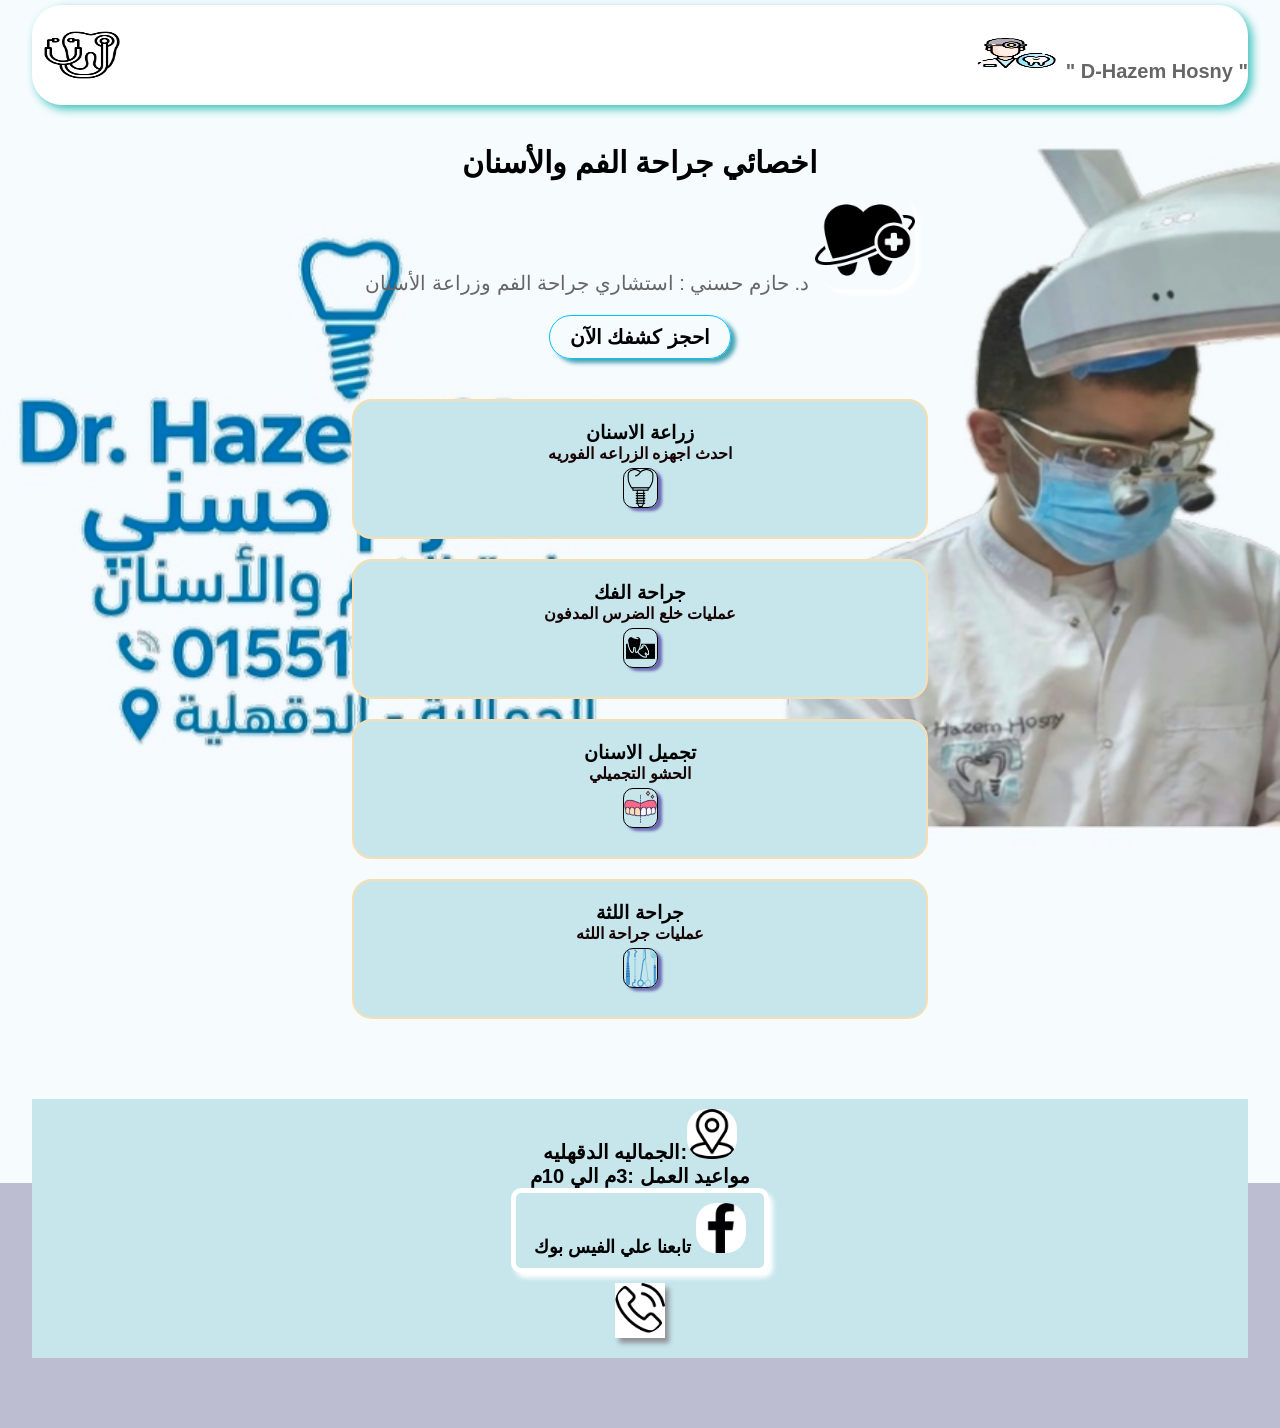
<file: index.html>
<!DOCTYPE html>
<html lang="ar" dir="rtl">
<head>
    <meta charset="UTF-8">
    <meta name="viewport" content="width=, initial-scale=1.0">
    <title>Dr.Hazem_Hosny </title>
    <link rel="stylesheet" href="style.css">
    
</head>
<body>
<header>
  <b>"  D-Hazem Hosny "<img src="doct.png" alt=""></b> <img src="th9.png" > 
</header>

<div class="cv">
<h1>اخصائي جراحة الفم والأسنان </h1>
<div class="cimg"><p> <img src="th12.png" alt=""> د. حازم حسني : استشاري جراحة الفم وزراعة الأسنان </p></div>
<a href="conncet.html" class="btn1">احجز كشفك الآن</a>

</div>

<div class="service">
<div class="card"><h3> زراعة الاسنان </h3><p>  احدث  اجهزه الزراعه الفوريه</p> <img src="thz2.png" alt=""></div>
<div class="card"><h3>  جراحة الفك</h3> <p>  عمليات خلع الضرس المدفون</p> <img src="thg.png" alt=""></div>
<div class="card"><h3> تجميل الاسنان </h3> <p> الحشو التجميلي  </p> <img src="thtg2.png" alt=""></div>
<div class="card"><h3> جراحة اللثة  </h3> <p>  عمليات جراحة اللثه </p><img src="gra7a.png" alt=""></div>
</div>

<footer>
<p>  <img src="location.png" alt="">:الجماليه الدقهليه</p>
<p>   مواعيد العمل :3م الي 10م</p>
<a href=" https://www.facebook.com/hazem.hosny.100?mibextid=ZbWKwL" class="btn">
<img src="facebook.png" alt=""> تابعنا علي الفيس بوك</a>
<a href="tel:+201551137782" class="tell"><img src="tell.png" alt=""></a>

</footer>    
</body>
</html>
</file>
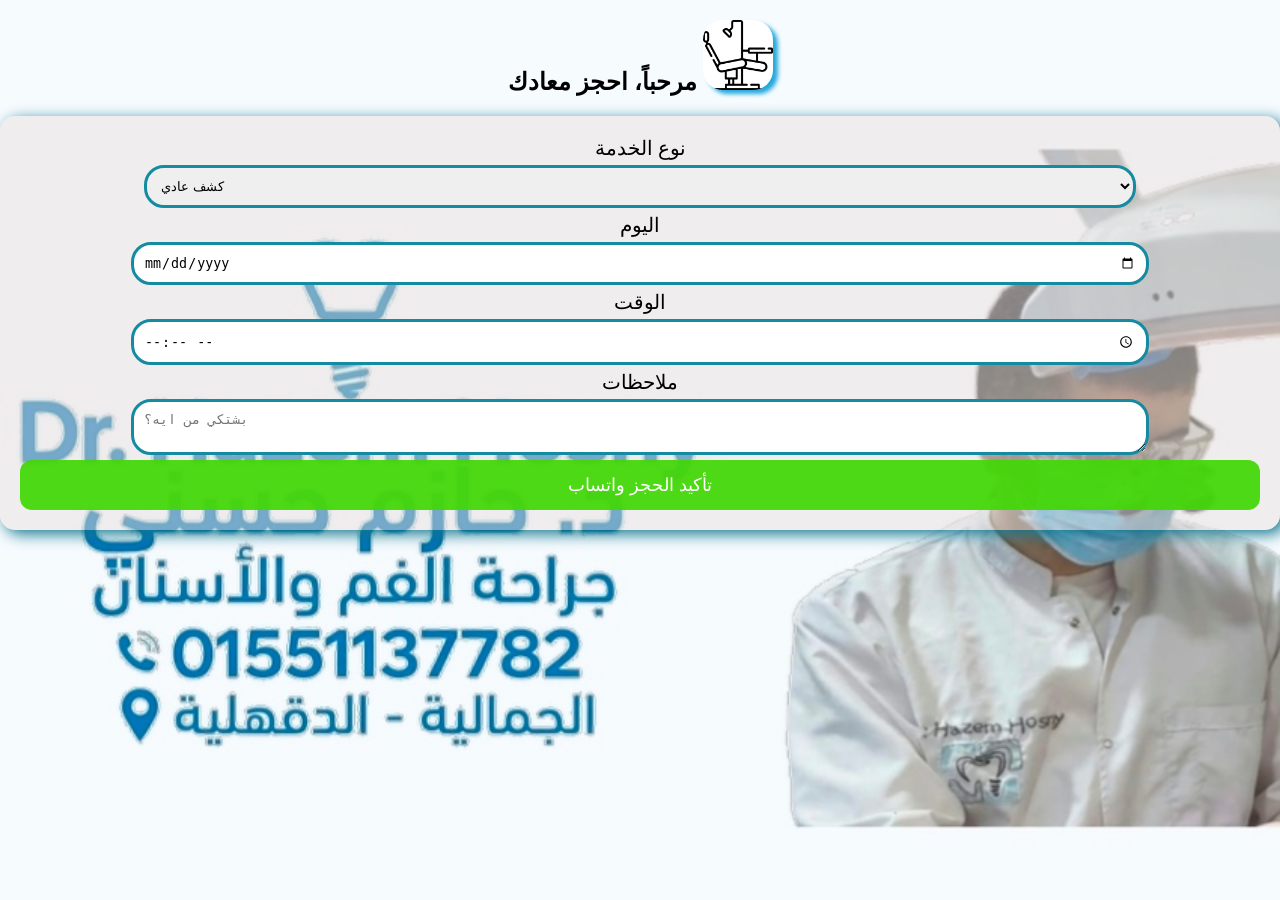
<file: conncet.html>
<!DOCTYPE html>
<html lang="en">
<head>
    <meta charset="UTF-8">
    <meta name="viewport" content="width=device-width, initial-scale=1.0">
    <title>ConectUs</title>
    <style>
body{ 
    background-color:rgb(189, 189, 209);
     background-image: url(pro2.jpg);
      background-repeat: no-repeat;
        background-position:center;
       background-size: cover;
       opacity:1;
     position: relative;
  background-attachment: fixed;
 text-align: center;
 margin:10px  auto;  }

.card
{padding:20px;
    border-radius:15px;
    box-shadow:5px 4px 15px rgb(17, 118, 143); font-size: 20px;
align-items: center; display: flex; flex-direction: column;
background-color: rgba(233, 224, 224, 0.5);}
select,input,textarea
{width:80%;padding:10px;margin:5px auto;
    border:3px solid rgb(20, 139, 160);
    border-radius:20px
}
button{width:100%;padding:14px; background-color:rgba(65, 216, 5, 0.925);color:#fff;
border:none;border-radius:12px;font-size:18px}
h2 img{
    background-color:white;
    border-radius: 20px;
    width:70px; height:70px;
box-shadow: 5px 4px 4px rgb(36, 169, 221);
}
</style>
</head>
<body>
<h2>مرحباً، احجز معادك <img src="3yada.png" ></h2>
<div class="card">
  <label>نوع الخدمة</label>
  <select id="service">
     <option>كشف عادي</option>
    <option>زراعة أسنان</option>
    <option>خلع جراحي</option>
    <option>تجميل</option>
    <option> جراحه اللثة  </option>
  </select>
  <label>اليوم</label><input type="date" id="date">
  <label>الوقت</label><input type="time" id="time">
  <label>ملاحظات</label><textarea id="note" placeholder="بشتكي من ايه؟"></textarea>
 <button onclick="book()">تأكيد الحجز واتساب </button>  
</div>  

<script>
function book(){
let service = document.getElementById('service').value;
let date = document.getElementById('date').value;
let time = document.getElementById('time').value;
let note = document.getElementById('note').value;

let msg = `حجز جديد من الموقع 🦷
الخدمة: ${service}
اليوم: ${date}
الساعة: ${time}
ملاحظة: ${note}`;

let whatsappLink = `https://wa.me/201551137782?text=${encodeURIComponent(msg)}`;
window.open(whatsappLink, '_blank');
}
</script>
</body>
</html>
</file>
<file: style.css>
*
{margin:0;
padding:0;
box-sizing:border-box;
font-family:Cairo,
sans-serif}
body{ 
    background-color:rgb(189, 189, 209);
     background-image: url(pro2.jpg);
      background-repeat: no-repeat;
            background-position:center;
            background-size: cover;
            opacity:1;
            position: relative;
            background-attachment: fixed;
            text-align: center;
            margin: auto;
}
 header b{
  font-size:20px;
  color: #666;
  font-weight: bolder;
}
b img 
{height: 50px; width: 50px ; margin: auto;}
.pro{width: 75%;
height: 150px;
  border-radius: 30px;
opacity: .6;   
margin: 10px auto;
}
.pro img{
  width: 100%;
  min-height:150px;
  border-radius: 30px;
  opacity: .8;
  margin: 10px auto;
}
header{
  background-color: white;
 display: flex;
    flex-direction: row;

    justify-content: space-between;
    height:100px;
    width: 95%;
    align-items: center;
    box-shadow:4px 4px 10px rgb(60, 194, 187);
    top:0;
    z-index:10;
    margin:5px auto;
    border-radius: 30px;}
.logo{
    font-size: 20px;
    font-weight: bolder;
 }
 header img{
    font-weight: bold;
padding: 10px;
border-radius: 20px;
text-align: center;
text-decoration: none;
cursor: pointer;
color: black;
max-height: 70px;
width: 100px;
} 
.cv {
text-align: center;
padding: 20px;
margin:20px auto;
}
.cv h1
{color:black;
font-size:30px;
margin-bottom:10px;

}
.cv p 
{color:#666;
margin-bottom:20px;
font-size: 20px;
}
.cimg {align-items: center;
  margin: 10px auto;
  display: flex;
  flex-direction: row;
  justify-content: center;
}
.cimg img {
  height: 100px; width: 100px;
    box-shadow: 5px 5px 5px white;
    border-radius: 30px
}
 .btn1{
  font-size: 20px ;font-weight: bolder;
  text-align: center;
  border-radius: 30px;
  box-shadow: 5px 4px 4px rgb(73, 164, 180);
  color: black;
  text-decoration: none;
  border: 1px solid rgb(0, 195, 255);
  padding:10px 20px ;
 }
 .btn1:hover{
  background-color: green;
 }
.service{
    display: flex;
    flex-direction: column;
    flex-wrap: wrap;
    border-radius: 20px;
    padding: auto;
margin:10px auto;
color: black;
text-align: center;}

.card{
border-radius:20px;
width: 45%;
padding:20px ;
margin:10px auto;
color: black;
text-align: center;
border: 2px solid wheat;
background-color:lch(89.1% 11.85 214.06);

}
.card h3{
font-size: larger;
font-weight: bolder;
font-style:initial;
}
.card p{color: #180404;
    font-weight: bold;
}
.card img {
height:40px;
width: 35px;
border-radius: 10px;
box-shadow: 4px 3px 3px rgb(107, 107, 179);
margin: 5px auto;
border: 1px solid black;}

footer{
background-color:lch(89.1% 11.85 214.06);
margin:70px auto;
padding:10px;
display:flex;
width: 95%;
 text-decoration: none;
flex-direction:column;
flex-wrap:wrap;
text-align:center;
font-size:20px;
font-weight:bold;
color:black;
}
.tell{background-color: white;
    text-decoration: none;
    color:black;
    margin: 10px auto;
    box-shadow: 4px 5px 5px rgb(144, 144, 150);

}
.tell img  , .btn img , footer p img{ 
    height: 50px;
    width: 50px;
    border-radius: 40%;
}
.btn
{ 
color:black;
font-size: large;
font-weight: bold;
padding:10px 18px;
border:5px solid white;
border-radius:10px;
cursor:pointer;
text-decoration:none;
margin: auto;
box-shadow: 4px 5px 5px white;
}
.btn img ,footer p img
 {background-color: white;}
.btn img:hover {
    background-color: rgb(40, 85, 116);
    border-radius: 20%;
}
</file>
